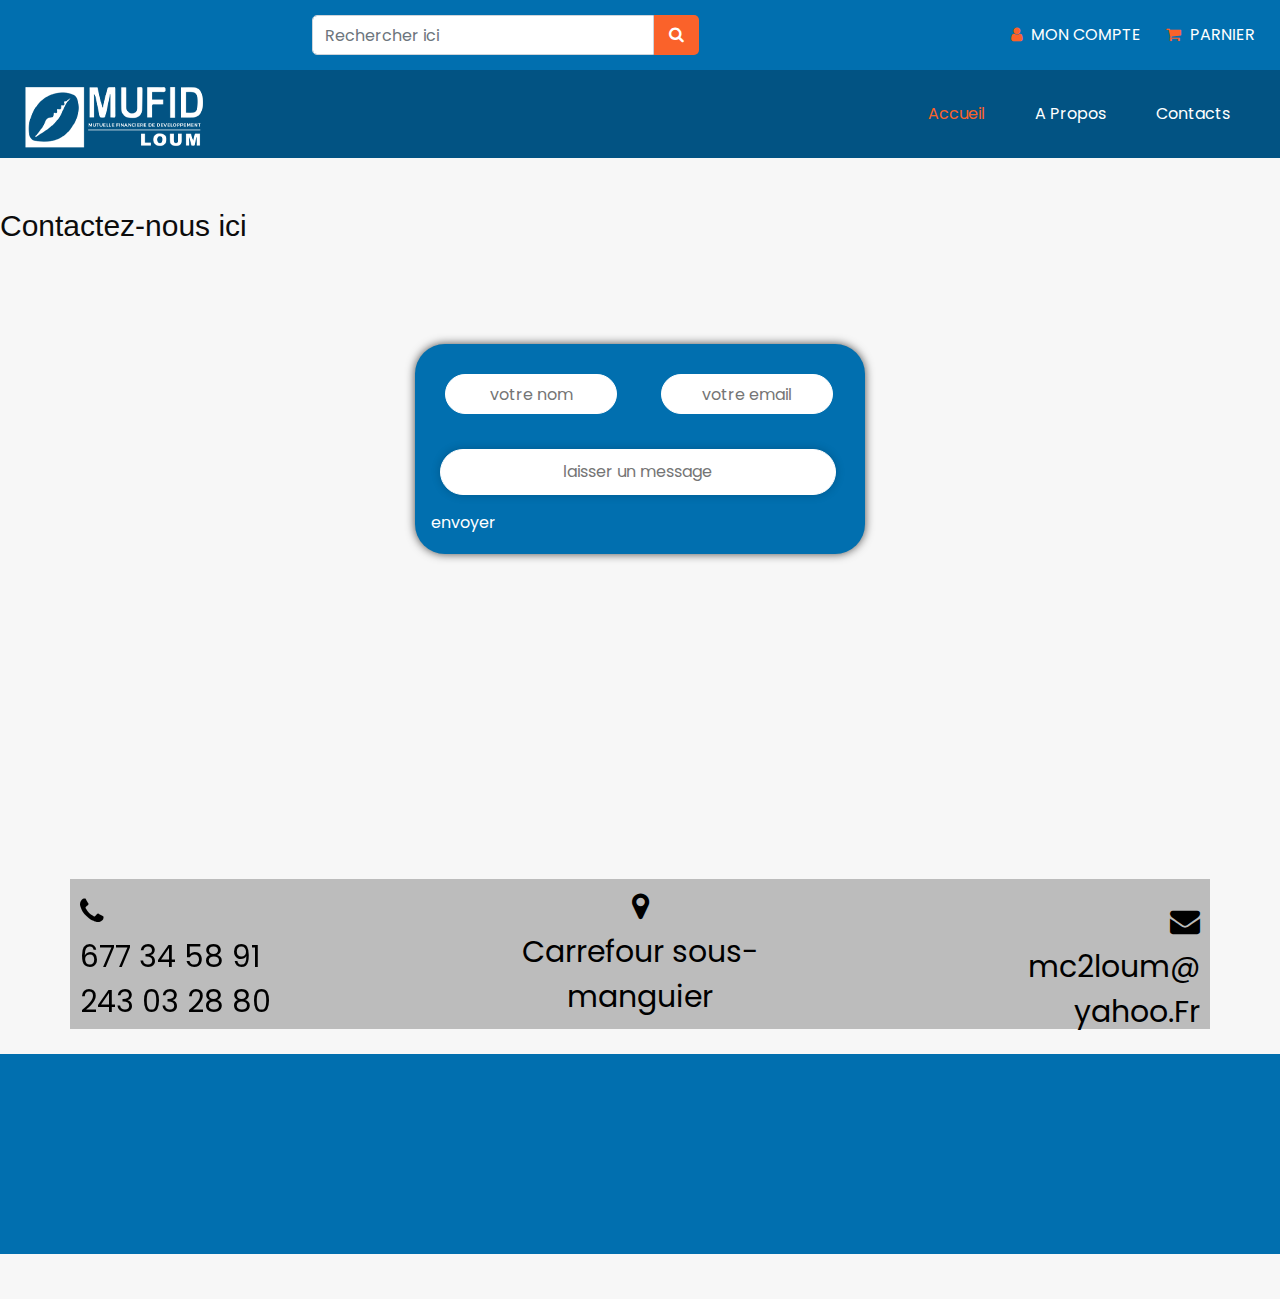
<file: contact.html>
<!DOCTYPE html>
<html>

<head>
  <!-- Basic -->
  <meta charset="utf-8" />
  <meta http-equiv="X-UA-Compatible" content="IE=edge" />
  <!-- Mobile Metas -->
  <meta name="viewport" content="width=device-width, initial-scale=1, shrink-to-fit=no" />
  <!-- Site Metas -->
  <link rel="icon" href="images/fevicon.png" type="image/gif" />
  <meta name="keywords" content="" />
  <meta name="description" content="" />
  <meta name="author" content="" />

  <title><minics></title>


  <!-- bootstrap core css -->
  <link rel="stylesheet" type="text/css" href="css/bootstrap.css" />

  <!-- fonts style -->
  <link href="https://fonts.googleapis.com/css?family=Poppins:400,700&display=swap" rel="stylesheet"> <!-- range slider -->

  <!-- font awesome style -->
  <link href="css/font-awesome.min.css" rel="stylesheet" />

  <!-- Custom styles for this template -->
  <link href="css/style.css" rel="stylesheet" />
  <!-- responsive style -->
  <link href="css/responsive.css" rel="stylesheet" />
<link rel="stylesheet" href="contact.css">
</head>

<body>

  <div class="hero_area">
    <!-- header section strats -->
    <header class="header_section">
      <div class="header_top">
        <div class="container-fluid">
          <div class="top_nav_container">
            <div class="contact_nav">
            </div>
            <from class="search_form">
              <input type="text" class="form-control" placeholder="Rechercher ici">
              <button class="" type="submit">
                <i class="fa fa-search" aria-hidden="true"></i>
              </button>
            </from>
            <div class="user_option_box">
              <a href="" class="account-link">
                <i class="fa fa-user" aria-hidden="true"></i>
                <span>
                 mon compte
                </span>
              </a>
              <a href="" class="cart-link">
                <i class="fa fa-shopping-cart" aria-hidden="true"></i>
                <span>
                  parnier
                </span>
              </a>
            </div>
          </div>

        </div>
      </div>
      <div class="header_bottom">
        <div class="container-fluid">
          <nav class="navbar navbar-expand-lg custom_nav-container ">
            <a class="navbar-brand" href="index.html">
              <span>
                <img src="LOGO MUFID5.png">
              </span>
            </a>

            <button class="navbar-toggler" type="button" data-toggle="collapse" data-target="#navbarSupportedContent" aria-controls="navbarSupportedContent" aria-expanded="false" aria-label="Toggle navigation">
              <span class=""> </span>
            </button>

            <div class="collapse navbar-collapse" id="navbarSupportedContent">
              <ul class="navbar-nav ">
                <li class="nav-item active">
                  <a class="nav-link" href="index.html">Accueil<span class="sr-only">(current)</span></a>
                </li>
                <li class="nav-item">
                  <a class="nav-link" href="A propos.html"> A Propos</a>
                </li>
                <li class="nav-item">
                  <a class="nav-link" href="contact.html">Contacts</a>
                </li>
              </ul>
            </div>
          </nav>
        </div>
      </div>
    </header>
    <!-- end header section -->
    <!-- slider section -->
   
    <section class="slider_section ">
      <div id="customCarousel1" class="carousel slide" data-ride="carousel">
        <div class="carousel-inner">
          <div class="carousel-item active">
            <div class="container ">
              <div class="row">
                <div class="col-md-6">
                  <div class="detail-box">
                   
                </div>
            </div>
          </div>
        </div>
      </div>
      <p>Contactez-nous ici</p>
      <div class="mon-container">
        <div class="login-container">
          <form action="/submit" method="post">
              <input type="text" class="mon-nom" name="Nom" placeholder="votre nom">
              <input type="text" class="mon-email" name="emailNumero" placeholder="votre email"><br>
              <input type="text" class="mon-message" name="message" placeholder="laisser un message"><br>
              <button>envoyer</button>
          </form>  
        </div>
      </div>
    <div class="container">
      <div class="rectangle">
        <div class="tel"> <i class="fa fa-phone" aria-hidden="true"></i><br>677 34 58 91<br> 243 03 28 80 </div>
        <div class="loca"> <i class="fa fa-map-marker" aria-hidden="true"></i><br>Carrefour sous-<br>manguier</div>
        <div class="mail"><i class="fa fa-envelope" aria-hidden="true"></i><br>mc2loum@<br>yahoo.Fr</div>
      </div> 
    </div>
    <div class="mon-rectangle">
</file>
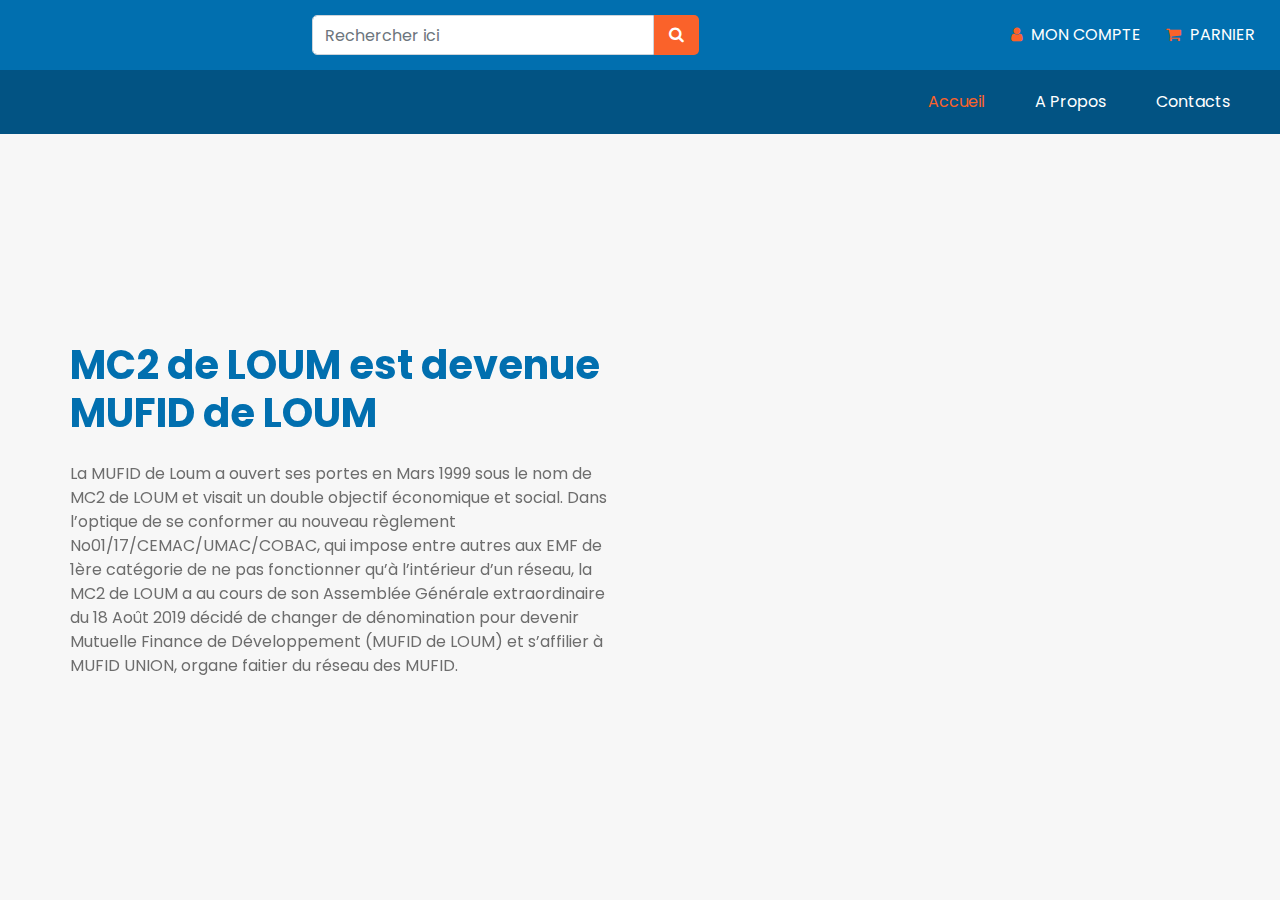
<file: info1.html>
<!DOCTYPE html>
<html>

<head>
  <!-- Basic -->
  <meta charset="utf-8" />
  <meta http-equiv="X-UA-Compatible" content="IE=edge" />
  <!-- Mobile Metas -->
  <meta name="viewport" content="width=device-width, initial-scale=1, shrink-to-fit=no" />
  <!-- Site Metas -->
  <link rel="icon" href="images/fevicon.png" type="image/gif" />
  <meta name="keywords" content="" />
  <meta name="description" content="" />
  <meta name="author" content="" />

  <title><minics></title>


  <!-- bootstrap core css -->
  <link rel="stylesheet" type="text/css" href="css/bootstrap.css" />

  <!-- fonts style -->
  <link href="https://fonts.googleapis.com/css?family=Poppins:400,700&display=swap" rel="stylesheet"> <!-- range slider -->

  <!-- font awesome style -->
  <link href="css/font-awesome.min.css" rel="stylesheet" />

  <!-- Custom styles for this template -->
  <link href="css/style.css" rel="stylesheet" />
  <!-- responsive style -->
  <link href="css/responsive.css" rel="stylesheet" />

</head>

<body>

  <div class="hero_area">
    <!-- header section strats -->
    <header class="header_section">
      <div class="header_top">
        <div class="container-fluid">
          <div class="top_nav_container">
            <div class="contact_nav">
            </div>
            <from class="search_form">
              <input type="text" class="form-control" placeholder="Rechercher ici">
              <button class="" type="submit">
                <i class="fa fa-search" aria-hidden="true"></i>
              </button>
            </from>
            <div class="user_option_box">
              <a href="" class="account-link">
                <i class="fa fa-user" aria-hidden="true"></i>
                <span>
                 mon compte
                </span>
              </a>
              <a href="" class="cart-link">
                <i class="fa fa-shopping-cart" aria-hidden="true"></i>
                <span>
                  parnier
                </span>
              </a>
            </div>
          </div>

        </div>
      </div>
      <div class="header_bottom">
        <div class="container-fluid">
          <nav class="navbar navbar-expand-lg custom_nav-container ">
            <a class="navbar-brand" href="index.html">
              <span>
                <!-- <img src="LOGO MUFID3.png"> -->
              </span>
            </a>

            <button class="navbar-toggler" type="button" data-toggle="collapse" data-target="#navbarSupportedContent" aria-controls="navbarSupportedContent" aria-expanded="false" aria-label="Toggle navigation">
              <span class=""> </span>
            </button>

            <div class="collapse navbar-collapse" id="navbarSupportedContent">
              <ul class="navbar-nav ">
                <li class="nav-item active">
                  <a class="nav-link" href="index.html">Accueil<span class="sr-only">(current)</span></a>
                </li>
                <li class="nav-item">
                  <a class="nav-link" href="about.html"> A Propos</a>
                </li>
                <li class="nav-item">
                  <a class="nav-link" href="why.html">Contacts</a>
                </li>
              </ul>
            </div>
          </nav>
        </div>
      </div>
    </header>
    <!-- end header section -->
    <!-- slider section -->
    <section class="slider_section ">
      <div id="customCarousel1" class="carousel slide" data-ride="carousel">
        <div class="carousel-inner">
          <div class="carousel-item active">
            <div class="container ">
              <div class="row">
                <div class="col-md-6">
                  <div class="detail-box">
                    <h1>
                        MC2 de LOUM est devenue MUFID de LOUM
                    </h1>
                    <p>
                        La MUFID de Loum a ouvert ses portes en Mars 1999 sous le nom de MC2 de LOUM et visait un double objectif économique et social. Dans l’optique de se conformer au nouveau règlement No01/17/CEMAC/UMAC/COBAC, qui impose entre autres aux EMF de 1ère catégorie de ne pas fonctionner qu’à l’intérieur d’un réseau, la MC2 de LOUM a au cours de son Assemblée Générale extraordinaire du 18 Août 2019 décidé de changer de dénomination pour devenir Mutuelle Finance de Développement (MUFID de LOUM) et s’affilier à MUFID UNION, organe faitier du réseau des MUFID.
</file>
<file: css/style.css>
body {
  font-family: 'Poppins', sans-serif;
  color: #0c0c0c;
  background-color: #ffffff;
  overflow-x: hidden;
}

.layout_padding {
  padding: 90px 0;
}

.layout_padding2 {
  padding: 75px 0;
}

.layout_padding2-top {
  padding-top: 75px;
}

.layout_padding2-bottom {
  padding-bottom: 75px;
}

.layout_padding-top {
  padding-top: 90px;
}

.layout_padding-bottom {
  padding-bottom: 90px;
}

.heading_container {
  display: -webkit-box;
  display: -ms-flexbox;
  display: flex;
  -webkit-box-orient: vertical;
  -webkit-box-direction: normal;
      -ms-flex-direction: column;
          flex-direction: column;
  -webkit-box-align: start;
      -ms-flex-align: start;
          align-items: flex-start;
}

.heading_container h2 {
  position: relative;
  font-weight: bold;
}

.heading_container h2 span {
  color: rgb(250, 98, 42);
}

.heading_container.heading_center {
  -webkit-box-align: center;
      -ms-flex-align: center;
          align-items: center;
  text-align: center;
}

a,
a:hover,
a:focus {
  text-decoration: none;
}

a:hover,
a:focus {
  color: initial;
}

.btn,
.btn:focus {
  outline: none !important;
  -webkit-box-shadow: none;
          box-shadow: none;
}

/*header section*/
.hero_area {
  position: relative;
  min-height: 100vh;
  display: -webkit-box;
  display: -ms-flexbox;
  display: flex;
  -webkit-box-orient: vertical;
  -webkit-box-direction: normal;
      -ms-flex-direction: column;
          flex-direction: column;
}

.sub_page .hero_area {
  min-height: auto;
}

.sub_page .about_section {
  background-color: #016faf;
}

.header_section {
  background-color: #025383;
}

.header_section .container-fluid {
  padding-right: 25px;
  padding-left: 25px;
}

.header_section .header_top {
  padding: 15px 0;
  background-color: #016faf;
}

.header_section .header_bottom {
  padding: 10px 0;
}

.top_nav_container {
  display: -webkit-box;
  display: -ms-flexbox;
  display: flex;
  -webkit-box-pack: justify;
      -ms-flex-pack: justify;
          justify-content: space-between;
  -webkit-box-align: center;
      -ms-flex-align: center;
          align-items: center;
}

.contact_nav {
  display: -webkit-box;
  display: -ms-flexbox;
  display: flex;
}

.contact_nav a {
  color: #ffffff;
  margin-right: 10px;
}

.contact_nav a i {
  color: rgb(250, 98, 42);
}

.contact_nav a:hover {
  color: rgb(250, 98, 42);
}

.search_form {
  display: -webkit-box;
  display: -ms-flexbox;
  display: flex;
  margin: 0 15px;
}

.search_form .form-control {
  border-radius: 5px 0 0 5px;
  height: 40px;
  width: auto;
  min-width: unset;
}

.search_form button {
  width: 45px;
  min-width: 45px;
  height: 40px;
  padding: 0;
  border: none;
  outline: none;
  color: #ffffff;
  background-color: rgb(250, 98, 42);
  border-radius: 0 5px 5px 0;
}

.user_option_box {
  display: -webkit-box;
  display: -ms-flexbox;
  display: flex;
  -webkit-box-align: center;
      -ms-flex-align: center;
          align-items: center;
}

.user_option_box a {
  color: #ffffff;
  margin-left: 25px;
  text-transform: uppercase;
}

.user_option_box a i {
  color: rgb(250, 98, 42);
}

.user_option_box a span {
  margin-left: 5px;
}

.user_option_box a:hover {
  color: rgb(250, 98, 42);
}

.navbar-brand {
  padding: 0;
  margin: 0;
  color: #000000;
  font-weight: bold;
  font-size: 28px;
  font-weight: bold;
}

.navbar-brand span {
  color: #ffffff;
}

.custom_nav-container {
  padding: 0;
}

.custom_nav-container .navbar-nav {
  margin-left: auto;
}

.custom_nav-container .navbar-nav .nav-item .nav-link {
  padding: 10px 25px;
  color: #ffffff;
  text-align: center;
}

.custom_nav-container .navbar-nav .nav-item:hover .nav-link, .custom_nav-container .navbar-nav .nav-item.active .nav-link {
  color: rgb(250, 98, 42);
}

.custom_nav-container .navbar-toggler {
  outline: none;
}

.custom_nav-container .navbar-toggler {
  padding: 0;
  width: 37px;
  height: 42px;
  -webkit-transition: all .3s;
  transition: all .3s;
}

.custom_nav-container .navbar-toggler span {
  display: block;
  width: 35px;
  height: 4px;
  background-color: #ffffff;
  margin: 7px 0;
  -webkit-transition: all 0.3s;
  transition: all 0.3s;
  position: relative;
  border-radius: 5px;
  -webkit-transition: all .3s;
  transition: all .3s;
}

.custom_nav-container .navbar-toggler span::before, .custom_nav-container .navbar-toggler span::after {
  content: "";
  position: absolute;
  left: 0;
  height: 100%;
  width: 100%;
  background-color: #ffffff;
  top: -10px;
  border-radius: 5px;
  -webkit-transition: all .3s;
  transition: all .3s;
}


.custom_nav-container .navbar-toggler span::after {
  top: 10px;
}

.custom_nav-container .navbar-toggler[aria-expanded="true"] {
  -webkit-transform: rotate(360deg);
          transform: rotate(360deg);
}

.custom_nav-container .navbar-toggler[aria-expanded="true"] span {
  -webkit-transform: rotate(45deg);
          transform: rotate(45deg);
}

.custom_nav-container .navbar-toggler[aria-expanded="true"] span::before, .custom_nav-container .navbar-toggler[aria-expanded="true"] span::after {
  -webkit-transform: rotate(90deg);
          transform: rotate(90deg);
  top: 0;
}
.ma-forme{
  width: 1000px;
  height: 600px;
  background-color: #016faf94;
}
.img-box{
display: contents;
}


/*end header section*/
/* slider section */
.slider_section {
  -webkit-box-flex: 1;
      -ms-flex: 1;
          flex: 1;
  display: -webkit-box;
  display: -ms-flexbox;
  display: flex;
  -webkit-box-align: center;
      -ms-flex-align: center;
          align-items: center;
  padding: 45px 0;
  background-color: #f7f7f7;
}

.slider_section .row {
  -webkit-box-align: center;
      -ms-flex-align: center;
          align-items: center;
}

.slider_section #customCarousel1 {
  width: 100%;
  position: unset;
}

.slider_section .detail-box {
  color: #016faf;
}

.slider_section .detail-box h1 {
  font-weight: bold;
  margin-bottom: 25px;
}

.slider_section .detail-box h1 span {
  color: rgb(250, 98, 42);
}

.slider_section .detail-box p {
  color: #6d6d6d;
}

.slider_section .detail-box a {
  display: inline-block;
  padding: 10px 45px;
  background-color: rgb(250, 98, 42);
  color: #ffffff;
  border-radius: 5px;
  border: 1px solid rgb(250, 98, 42);
  -webkit-transition: all .3s;
  transition: all .3s;
  margin-top: 15px;
}

.slider_section .detail-box a:hover {
  background-color: transparent;
  color: rgb(250, 98, 42);
}

.slider_section .img-box {
  display: contents;
  
}


.slider_section .carousel_btn_box {
  position: absolute;
  bottom: 0;
  left: 0;
  display: -webkit-box;
  display: -ms-flexbox;
  display: flex;
  -webkit-box-pack: justify;
      -ms-flex-pack: justify;
          justify-content: space-between;
  width: 110px;
  height: 50px;
  -webkit-transform: translateY(50%);
          transform: translateY(50%);
  z-index: 3;
}

.slider_section .carousel_btn_box .carousel-control-prev,
.slider_section .carousel_btn_box .carousel-control-next {
  position: unset;
  width: 50px;
  height: 50px;
  background-color: #016faf;
  opacity: 1;
  -webkit-transition: all .2s;
  transition: all .2s;
  font-size: 18px;
}

.slider_section .carousel_btn_box .carousel-control-prev img,
.slider_section .carousel_btn_box .carousel-control-next img {
  width: 10px;
}

.slider_section .carousel_btn_box .carousel-control-prev:hover,
.slider_section .carousel_btn_box .carousel-control-next:hover {
  background-color:rgb(250, 98, 42);
}

.product_section .heading_container {
  margin-bottom: 25px;
}

.product_section .box {
  display: -webkit-box;
  display: -ms-flexbox;
  display: flex;
  -webkit-box-orient: vertical;
  -webkit-box-direction: normal;
      -ms-flex-direction: column;
          flex-direction: column;
  -webkit-box-align: center;
      -ms-flex-align: center;
          align-items: center;
  padding: 15px;
  margin-top: 15px;
  position: relative;
  overflow: hidden;
}

.product_section .box .img-box {
  background-color: #f8f8f8;
  width: 100%;
  height: 275px;
  display: -webkit-box;
  display: -ms-flexbox;
  display: flex;
  -webkit-box-pack: center;
      -ms-flex-pack: center;
          justify-content: center;
  -webkit-box-align: center;
      -ms-flex-align: center;
          align-items: center;
  position: relative;
  padding: 15px;
}

.product_section .box .img-box img {
  height: 175px;
  max-width: 100%;
  place-items: 100%;
}

.product_section .box .img-box .add_cart_btn {
  display: inline-block;
  width: 175px;
  text-align: center;
  height: 45px;
  line-height: 45px;
  background-color:  #016faf;
  color: #ffffff;
  position: absolute;
  bottom: 50%;
  left: 50%;
  -webkit-transform: translate(-50%, 50%);
          transform: translate(-50%, 50%);
  -webkit-transition: all .3s;
  transition: all .3s;
  opacity: 0;
  z-index: 3;
}

.product_section .box .img-box .add_cart_btn:hover {
  background-color: rgb(250, 98, 42);
  color: #ffffff;
}

.product_section .box .img-box::before {
  content: "";
  position: absolute;
  left: 0;
  top: 0;
  width: 100%;
  height: 100%;
  background-color: #ffffff;
  z-index: 1;
  opacity: 0;
  -webkit-transition: all .2s;
  transition: all .2s;
}

.product_section .box .detail-box {
  padding-top: 15px;
  display: -webkit-box;
  display: -ms-flexbox;
  display: flex;
  -webkit-box-orient: vertical;
  -webkit-box-direction: normal;
      -ms-flex-direction: column;
          flex-direction: column;
  width: 100%;
}

.product_section .box .product_info {
  display: -webkit-box;
  display: -ms-flexbox;
  display: flex;
  -webkit-box-pack: justify;
      -ms-flex-pack: justify;
          justify-content: space-between;
}

.product_section .box .star_container {
  color: rgb(250, 98, 42);
}

.product_section .box:hover .img-box .add_cart_btn {
  opacity: 1;
  visibility: visible;
}

.product_section .box:hover .img-box::before {
  opacity: .55;
}

.product_section .btn_box {
  display: -webkit-box;
  display: -ms-flexbox;
  display: flex;
  -webkit-box-pack: center;
      -ms-flex-pack: center;
          justify-content: center;
  margin-top: 45px;
}

.product_section .btn_box .view_more-link {
  display: inline-block;
  padding: 10px 45px;
  background-color: rgb(250, 98, 42);
  color: #ffffff;
  border-radius: 5px;
  border: 1px solid rgb(250, 98, 42);
  -webkit-transition: all .3s;
  transition: all .3s;
}

.product_section .btn_box .view_more-link:hover {
  background-color: transparent;
  color: rgb(250, 98, 42);
}

.about_section {
  background-color: #016faf;
  color: #ffffff;
}

.about_section .row {
  -webkit-box-align: center;
      -ms-flex-align: center;
          align-items: center;
}

.about_section .img-box img {
  width: 100%;
}

.about_section .detail-box {
  margin: 45px 0;
}

.about_section .detail-box p {
  color: #fefefe;
  margin-top: 15px;
}

.about_section .detail-box a {
  display: inline-block;
  padding: 10px 45px;
  background-color: rgb(250, 98, 42);
  color: #ffffff;
  border-radius: 5px;
  border: 1px solid rgb(250, 98, 42);
  -webkit-transition: all .3s;
  transition: all .3s;
  margin-top: 15px;
}

.about_section .detail-box a:hover {
  background-color: transparent;
  color:rgb(250, 98, 42);
}

.why_us_section {
  position: relative;
}

.why_us_section .heading_container {
  margin-bottom: 20px;
}

.why_us_section .box {
  margin-top: 25px;
  text-align: center;
  -webkit-box-shadow: 0 0 5px 0 rgba(0, 0, 0, 0.15);
          box-shadow: 0 0 5px 0 rgba(0, 0, 0, 0.15);
  padding: 25px 15px;
}

.why_us_section .box .img-box {
  height: 45px;
}

.why_us_section .box .img-box img {
  height: 100%;
  -webkit-filter: brightness(0);
          filter: brightness(0);
  -webkit-transition: all 0.3s;
  transition: all 0.3s;
}

.why_us_section .box .detail-box {
  margin-top: 15px;
}

.why_us_section .box .detail-box h5 {
  font-weight: bold;
  text-transform: uppercase;
}

.why_us_section .box .detail-box a {
  color:  #016faf;
  font-weight: 600;
}

.why_us_section .box .detail-box a:hover {
  color: rgb(250, 98, 42);
}

.why_us_section .box:hover .img-box img {
  -webkit-filter: brightness(1);
          filter: brightness(1);
}

.client_section .client_container {
  margin: 15px auto 0 auto;
}

.client_section .client_container .box {
  margin: 20px auto;
}

.client_section .client_container .box .detail-box {
  padding: 35px;
  -webkit-box-shadow: 0px 0px 16px 0px rgba(0, 0, 0, 0.29);
  box-shadow: 0px 0px 16px 0px rgba(0, 0, 0, 0.29);
}

.client_section .client_container .box .detail-box p {
  margin: 0;
}

.client_section .client_container .box .client-id {
  display: -webkit-box;
  display: -ms-flexbox;
  display: flex;
  -webkit-box-align: end;
      -ms-flex-align: end;
          align-items: flex-end;
  margin-top: 25px;
}

.client_section .client_container .box .client-id .img-box {
  min-width: 90px;
  margin-right: 25px;
  background-color: rgb(250, 98, 42);
  padding: 55px 15px 15px 15px;
  -webkit-clip-path: polygon(35% 15%, 50% 0, 65% 15%, 100% 15%, 100% 100%, 0 100%, 0 15%);
          clip-path: polygon(35% 15%, 50% 0, 65% 15%, 100% 15%, 100% 100%, 0 100%, 0 15%);
}

.client_section .client_container .box .client-id .img-box img {
  width: 100%;
}

.client_section .client_container .box .client-id .name {
  margin-bottom: 15px;
}

.client_section .client_container .box .client-id .name h5 {
  font-weight: bold;
  text-transform: uppercase;
}

.client_section .client_container .box .client-id .name h6 {
  color: rgb(250, 98, 42);
  font-weight: normal;
}

.client_section .carousel-control-prev,
.client_section .carousel-control-next {
  width: 50px;
  height: 50px;
  top: 24%;
  z-index: 9;
  opacity: 1;
  background-color:  #016faf;
  font-size: 24px;
  -webkit-transition: all .2s;
  transition: all .2s;
}

.client_section .carousel-control-prev:hover,
.client_section .carousel-control-next:hover {
  background-color: rgb(250, 98, 42);
}

.client_section .carousel-control-prev {
  left: 45px;
}

.client_section .carousel-control-next {
  right: 45px;
}

.info_section {
  background-color:  #016faf;
  color: #ffffff;
  padding: 90px 0 45px 0;
}

.info_section h5 {
  margin-bottom: 15px;
  font-size: 24px;
}

.info_section .info_links ul {
  padding: 0;
}

.info_section .info_links ul li {
  list-style-type: none;
}

.info_section .info_links ul li a {
  display: inline-block;
  color: #ffffff;
  margin-bottom: 5px;
}

.info_section .info_form form input {
  outline: none;
  width: 100%;
  padding: 7px 10px;
}

.info_section .info_form form button {
  padding: 8px 35px;
  outline: none;
  border: none;
  color: #ffffff;
  background: rgb(250, 98, 42);
  margin-top: 15px;
  text-transform: uppercase;
}

.info_section .info_form .social_box {
  margin-top: 35px;
  width: 100%;
  display: -webkit-box;
  display: -ms-flexbox;
  display: flex;
}

.info_section .info_form .social_box a {
  margin-right: 25px;
  color: #ffffff;
  font-size: 24px;
}

/* footer section*/
.footer_section {
  position: relative;
  background-color: #016faf;
  text-align: center;
}

.footer_section p {
  border-top: 1px solid #ffffff;
  color: #ffffff;
  padding: 20px 0;
  margin: 0;
}

.footer_section p a {
  color: inherit;
}
/*# sourceMappingURL=style.css.map */
h2{
  color:rgb(250, 98, 42); 
}
</file>
<file: css/responsive.css>
@media (max-width: 1200px) {
  .carousel_btn-box {
    display: flex;
    justify-content: center;
    margin-top: 45px;
  }

  .client_section .carousel-control-prev,
  .client_section .carousel-control-next {
    position: unset;
    transform: none;
  }
}

@media (max-width: 1120px) {}

@media (max-width: 992px) {
  .hero_area {
    min-height: auto;
  }

  .slider_section .detail-box {
    margin-bottom: 45px;
  }

  .contact_nav {
    display: none;
  }

  .search_form {
    margin: 0;
  }
}

@media (max-width: 768px) {
  .top_nav_container {
    flex-direction: column-reverse;
  }

  .user_option_box {
    margin-bottom: 10px;
  }

  .product_section .box .img-box img {
    height: 145px;
  }

  .info_section .row>div {
    display: flex;
    flex-direction: column;
    align-items: center;
    text-align: center;
  }

  .info_section .row>div:not(:nth-last-child(1)) {
    margin-bottom: 25px;
  }



  .info_section .info_form .social_box {
    justify-content: center;
  }

  .info_section .info_form .social_box a {
    margin: 0 15px;
  }

}

@media (max-width: 576px) {}

@media (max-width: 480px) {}

@media (max-width: 420px) {
  .book_section form {
    padding: 35px 15px;
  }

  .slider_section .detail-box h1 {
    font-size: 2rem;
  }
}

@media (max-width: 376px) {}

@media (min-width: 1200px) {
  .container {
    max-width: 1170px;
  }
}
</file>
<file: contact.css>
.mon-container{
    display: flex;
    justify-content: center;
    align-items: center;
 
}
.login-container{
    width: 450px;
    height:210px;
    background-color: #016faf;
    box-shadow: 0 0 10px rgba(0,0,0,0.7);
    border-radius: 30px;
    padding: 10px;
   margin-top: 80px;
}
.mon-nom{
    width: 40%;
    height: 40px;
    padding: 10px;
    margin: 20px ;
    border: 1px solid white;
    border-radius: 30px;
    text-align: center;

}
.mon-email{
    width:40%;
    height: 40px;
    padding: 10px;
    margin: 20px ;
    border: 1px solid white;
    border-radius: 30px;
    text-align: center;
}
.mon-message{
    width: 92%;
    padding: 10px;
    margin: 15px ;
    border: 1px solid white;
    border-radius: 30px;
    box-shadow: 0 0 10px rgba(0,0,0,0.2);   
    text-align: center;
}
button{
 border:none;
 background-color: transparent;
 color: white;
}
p{
    font-size: 30px;
    font-family: 'Franklin Gothic Medium', 'Arial Narrow', Arial, sans-serif;
   
}
.container{
    display: flex;
    justify-content: center;
    align-items: center;
    height:100vh;
}

.rectangle{
    width:100%;
    height: 150px;
    background-color:  #bcbcbc ;
  margin-top: -100px;
  font-size: 30px;
  color: black;
  padding: 10px;
}
.tel{
    text-align: left;
    margin-top: auto;
    position: relative;
   
}
.loca{
    text-align: center;
margin-top: -140px;
position: inherit;
}
.mail{
    text-align: right;
  margin-top: -120px;
  position: inherit;
}

.mon-rectangle{
    width:100%;
    height:200px;
    background-color: #016faf;
    margin-top: -400px;
}
</file>
